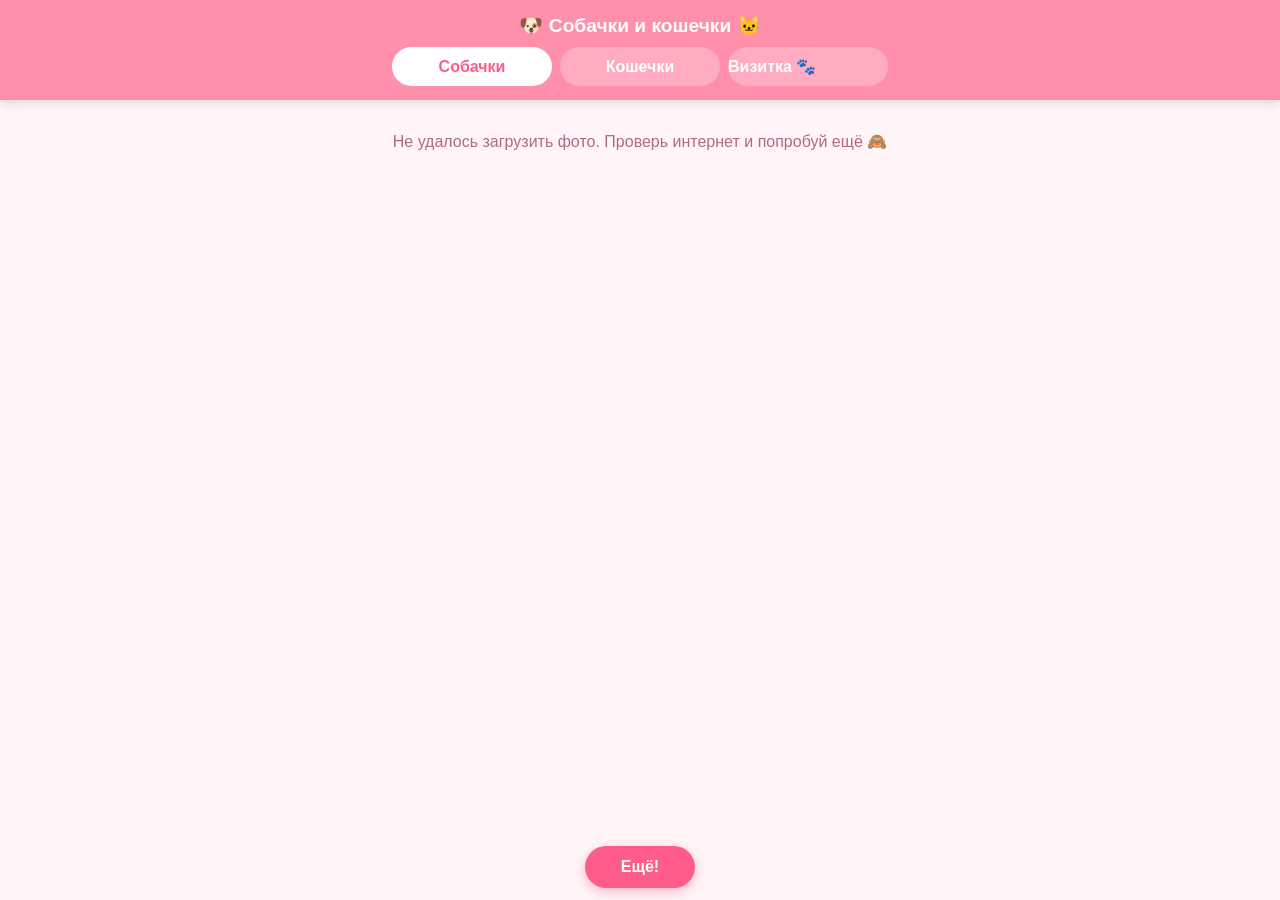
<file: index.html>
<!DOCTYPE html>
<html lang="ru">
<head>
  <meta charset="UTF-8">
  <meta name="viewport" content="width=device-width, initial-scale=1.0, viewport-fit=cover">
  <meta name="theme-color" content="#ff8fab">
  <meta name="mobile-web-app-capable" content="yes">
  <link rel="manifest" href="manifest.json">
  <link rel="icon" href="data:image/svg+xml,<svg xmlns='http://www.w3.org/2000/svg' viewBox='0 0 100 100'><text y='.9em' font-size='90'>🐶</text></svg>">
  <title>Собачки и кошечки</title>
  <style>
    * { margin: 0; padding: 0; box-sizing: border-box; }

    body {
      font-family: -apple-system, BlinkMacSystemFont, "Segoe UI", Roboto, sans-serif;
      background: #fff5f7;
      color: #4a2c3a;
      min-height: 100vh;
    }

    header {
      position: sticky;
      top: 0;
      z-index: 10;
      background: #ff8fab;
      color: #fff;
      padding: 14px 16px;
      box-shadow: 0 2px 10px rgba(0,0,0,.15);
    }

    header h1 {
      font-size: 1.2rem;
      text-align: center;
      margin-bottom: 10px;
    }

    .tabs {
      display: flex;
      justify-content: center;
      gap: 8px;
    }

    .tab {
      flex: 1;
      max-width: 160px;
      padding: 10px 0;
      border: none;
      border-radius: 999px;
      font-size: 1rem;
      font-weight: 600;
      background: rgba(255,255,255,.25);
      color: #fff;
      text-decoration: none;
      transition: background .2s;
    }

    .tab.active {
      background: #fff;
      color: #ff5c8a;
    }

    main {
      padding: 12px;
      padding-bottom: 80px;
    }

    .grid {
      display: grid;
      grid-template-columns: repeat(auto-fill, minmax(150px, 1fr));
      gap: 10px;
    }

    .card {
      background: #fff;
      border-radius: 14px;
      overflow: hidden;
      box-shadow: 0 2px 8px rgba(0,0,0,.1);
      animation: pop .3s ease;
    }

    .card img {
      display: block;
      width: 100%;
      height: 150px;
      object-fit: cover;
      background: #ffe0e9;
    }

    @keyframes pop {
      from { opacity: 0; transform: scale(.95); }
      to   { opacity: 1; transform: scale(1); }
    }

    footer {
      position: fixed;
      bottom: 0;
      left: 0;
      right: 0;
      text-align: center;
      padding: 12px;
      background: linear-gradient(to top, rgba(255,245,247,1) 60%, rgba(255,245,247,0));
    }

    #more {
      padding: 12px 36px;
      border: none;
      border-radius: 999px;
      font-size: 1rem;
      font-weight: 700;
      background: #ff5c8a;
      color: #fff;
      box-shadow: 0 4px 12px rgba(255,92,138,.4);
    }

    #more:disabled {
      opacity: .6;
    }

    .status {
      text-align: center;
      color: #b06a80;
      padding: 20px;
    }

    @media (min-width: 700px) {
      .grid { grid-template-columns: repeat(auto-fill, minmax(220px, 1fr)); }
      .card img { height: 220px; }
    }
  </style>
</head>
<body>
  <header>
    <h1>🐶 Собачки и кошечки 🐱</h1>
    <nav class="tabs">
      <button class="tab active" id="tab-dogs">Собачки</button>
      <button class="tab" id="tab-cats">Кошечки</button>
      <a class="tab" href="vizitka.html">Визитка 🐾</a>
    </nav>
  </header>

  <main>
    <div class="grid" id="grid"></div>
    <p class="status" id="status">Загружаем пушистиков…</p>
  </main>

  <footer>
    <button id="more">Ещё!</button>
  </footer>

  <script>
    const API = {
      dogs: async () => {
        const res = await fetch('https://dog.ceo/api/breeds/image/random/10');
        const data = await res.json();
        return data.message;
      },
      cats: async () => {
        const res = await fetch('https://api.thecatapi.com/v1/images/search?limit=10');
        const data = await res.json();
        return data.map(item => item.url);
      }
    };

    const grid = document.getElementById('grid');
    const statusEl = document.getElementById('status');
    const moreBtn = document.getElementById('more');
    const tabDogs = document.getElementById('tab-dogs');
    const tabCats = document.getElementById('tab-cats');

    let current = 'dogs';
    let loading = false;

    function setStatus(text) {
      statusEl.textContent = text;
      statusEl.style.display = text ? 'block' : 'none';
    }

    async function loadPhotos() {
      if (loading) return;
      loading = true;
      moreBtn.disabled = true;
      statusEl.textContent = 'Загружаем пушистиков…';
      statusEl.style.display = 'block';
      try {
        const urls = await API[current]();
        urls.forEach(url => {
          const card = document.createElement('div');
          card.className = 'card';
          const img = document.createElement('img');
          img.loading = 'lazy';
          img.alt = current === 'dogs' ? 'Собачка' : 'Кошечка';
          img.src = url;
          card.appendChild(img);
          grid.appendChild(card);
        });
      } catch (err) {
        setStatus('Не удалось загрузить фото. Проверь интернет и попробуй ещё 🙈');
        loading = false;
        moreBtn.disabled = false;
        return;
      }
      setStatus('');
      loading = false;
      moreBtn.disabled = false;
    }

    function switchTab(tab) {
      if (loading || tab === current) return;
      current = tab;
      tabDogs.classList.toggle('active', tab === 'dogs');
      tabCats.classList.toggle('active', tab === 'cats');
      grid.innerHTML = '';
      loadPhotos();
    }

    tabDogs.addEventListener('click', () => switchTab('dogs'));
    tabCats.addEventListener('click', () => switchTab('cats'));
    moreBtn.addEventListener('click', loadPhotos);

    loadPhotos();
  </script>
</body>
</html>
</file>
